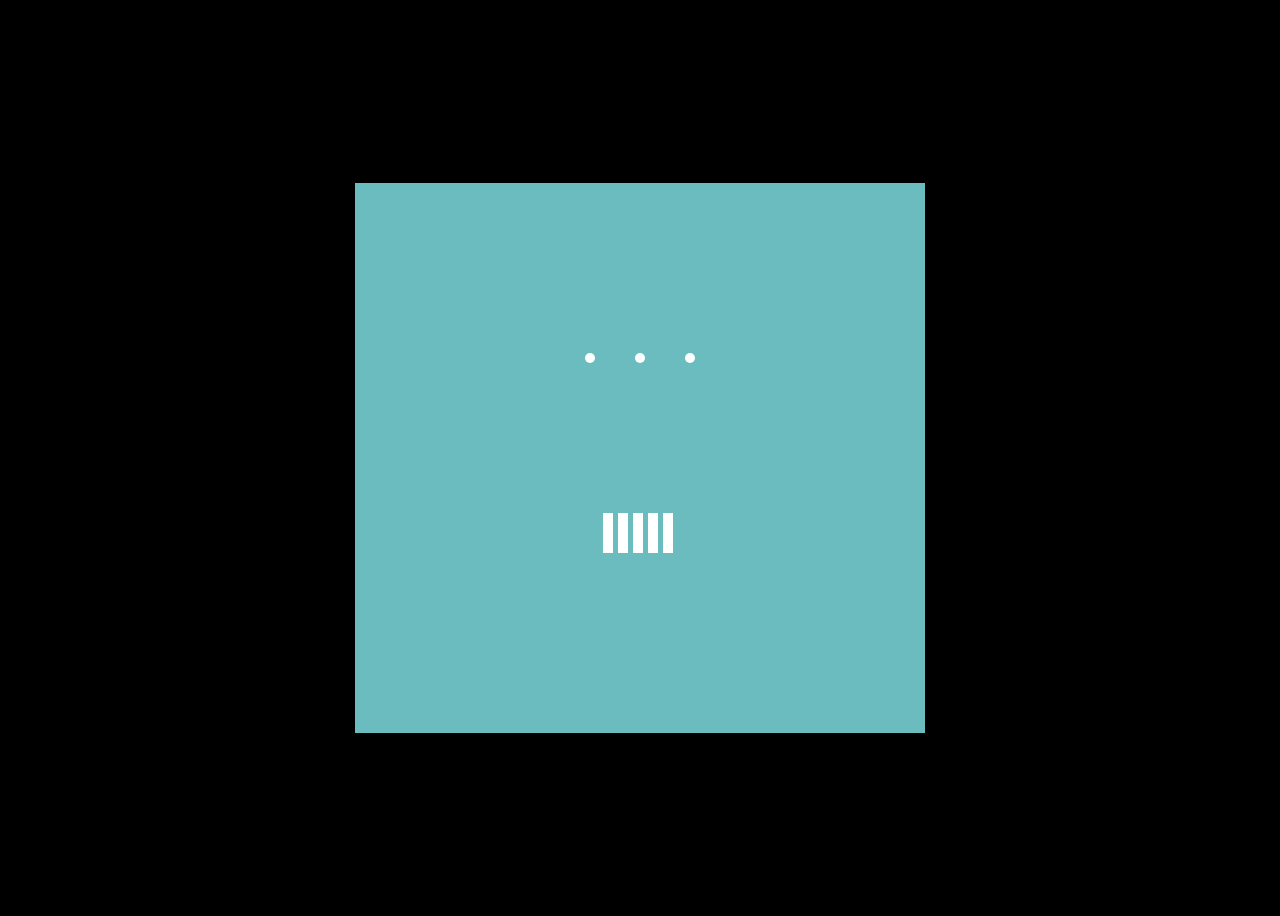
<file: nomadex/ex03.html>
<!DOCTYPE html>
<html lang="en">
<head>
    <meta charset="UTF-8">
    <meta http-equiv="X-UA-Compatible" content="IE=edge">
    <meta name="viewport" content="width=device-width, initial-scale=1.0">
    <title>Document</title>

    <style>
       
        body{
            background-color: #000000;
            display:flex;
            justify-content: center;
           align-items: center;
            height:100vh;
        }
        .all{
            background-color: #6BBCBE;
            width:570PX;
            height:550px;
            display:flex;
            justify-content: center;
            align-items: center;
            flex-direction: column;
        }
        .circle-container
        {
            display:flex;
            justify-content: space-around;
            width:150px;
            height:150px;
            align-items:center;
            animation:super 1.0s ease-in-out infinite;
            
        }
        .circle{
           
            width:10px;
            height:10px;
            border-radius:50%;
            background-color: white;
            
            
        }
        .squre-container{
            width:200px;
            height:200px;
            display:flex;
            justify-content: center;
            align-items: center;
            
        }
        .squre{
            width:10px;
            height:40px;
            margin-right:5px;
            background-color: white;
            animation:super2 1.3s ease-in-out infinite;
        }

      


        

        @keyframes super{
            to{
                transform:rotate(0deg);
            }
            from{
                transform: rotate(180deg);
            }
        }

        @keyframes super2{
            0%{
                transform:scaleY(1.0);
            }
            25%{
                transform:scaleY(2.0);
            }
            50%{
                transform:scaleY(1.0);
            }
            100%{
                transform:scaleY(1.0);
            }
            
          
        }

        .squre:first-child{
            animation-delay: 0.2s;
        }
        .squre:nth-child(2){
            animation-delay: 0.4s;
        }
        .squre:nth-child(3){
            animation-delay:0.6s;
        }
        .squre:nth-child(4){
            animation-delay:0.7s;
        }
        .squre:last-child{
            animation-delay:0.9s;
        }


        

       
       
     
    </style>
</head>
<body>
    <div class="all">
<div class="circle-container">
    <span class="circle"></span>
    <span class="circle"></span>
    <span class="circle"></span>
</div>

<div class="squre-container">

    <span class="squre"></span>
    <span class="squre"></span>
    <span class="squre"></span>
    <span class="squre"></span>
    <span class="squre"></span>
</div>

</div>
</body>
</html>
</file>
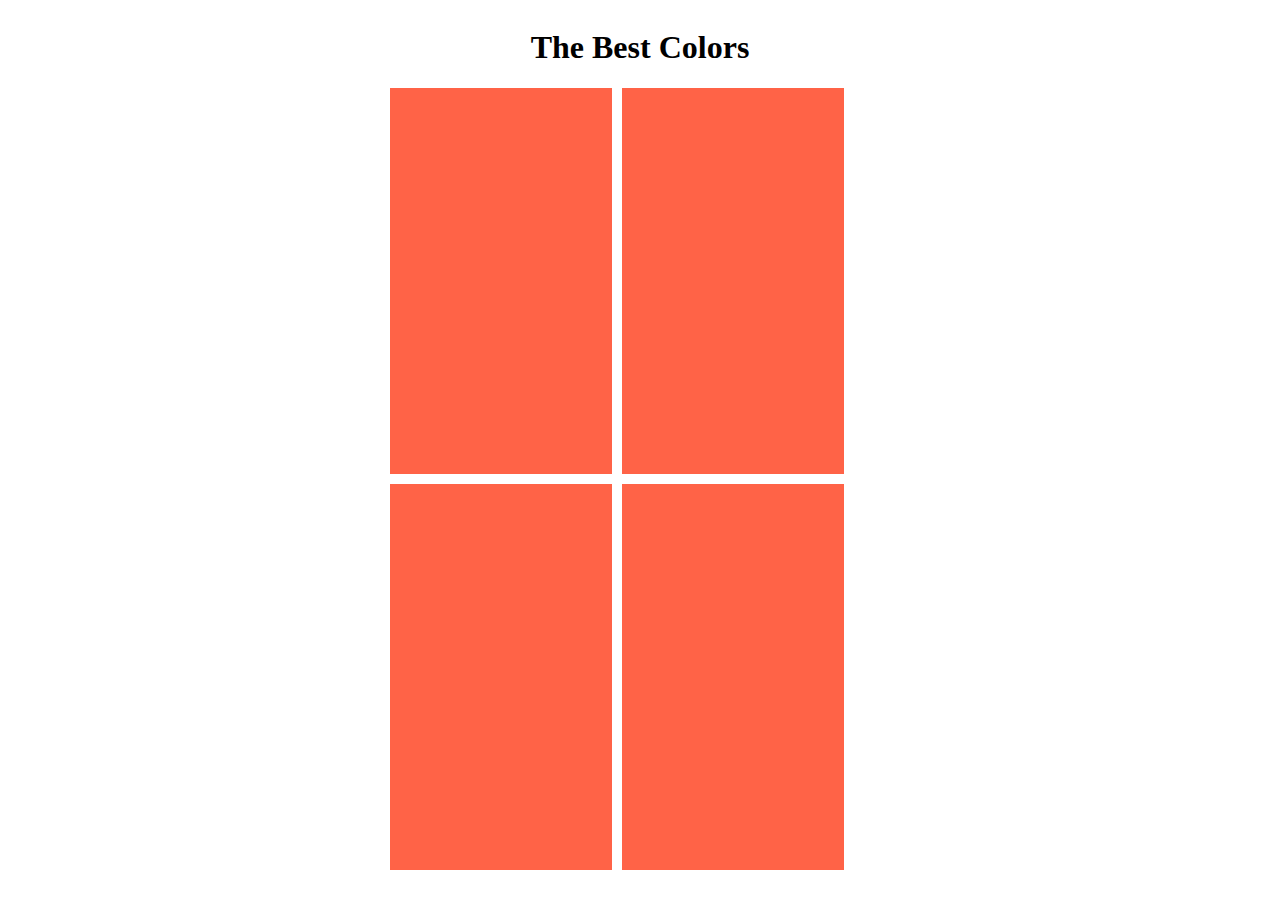
<file: nomadex/noma3.html>
<!DOCTYPE html>
<html lang="en">
<head>
    <meta charset="UTF-8">
    <meta http-equiv="X-UA-Compatible" content="IE=edge">
    <meta name="viewport" content="width=device-width, initial-scale=1.0">
    <title>Document</title>
    <style>
      
   body{
    
        display:flex;
        justify-content: center;
        flex-direction: column;
        align-items: center;
       
    
        
        
   }

  
   
   h1{
       text-align:center;
   }
   main{
       display:flex;
       flex-wrap:wrap;  
       width:500px;
    
   }
  
   .box{
       width:222px;
       height:386px;
       background-color: tomato;
       margin-right:10px;
       margin-bottom:10px;
   }
    
    </style>
</head>
<body>
  
<header>
    <h1>The Best Colors</h1>
</header>


   <main>
    <div class="box">
        <div class="name tomato"></div>
    </div>
    <div class="box">
        <div class="name teal"></div>
    </div>
    <div class="box">
        <div class="name burlywood"></div>
    </div>
    <div class="box">
        <div class="name teal"></div>
    </div>
</main>
</head>


</body>
</html>
</file>
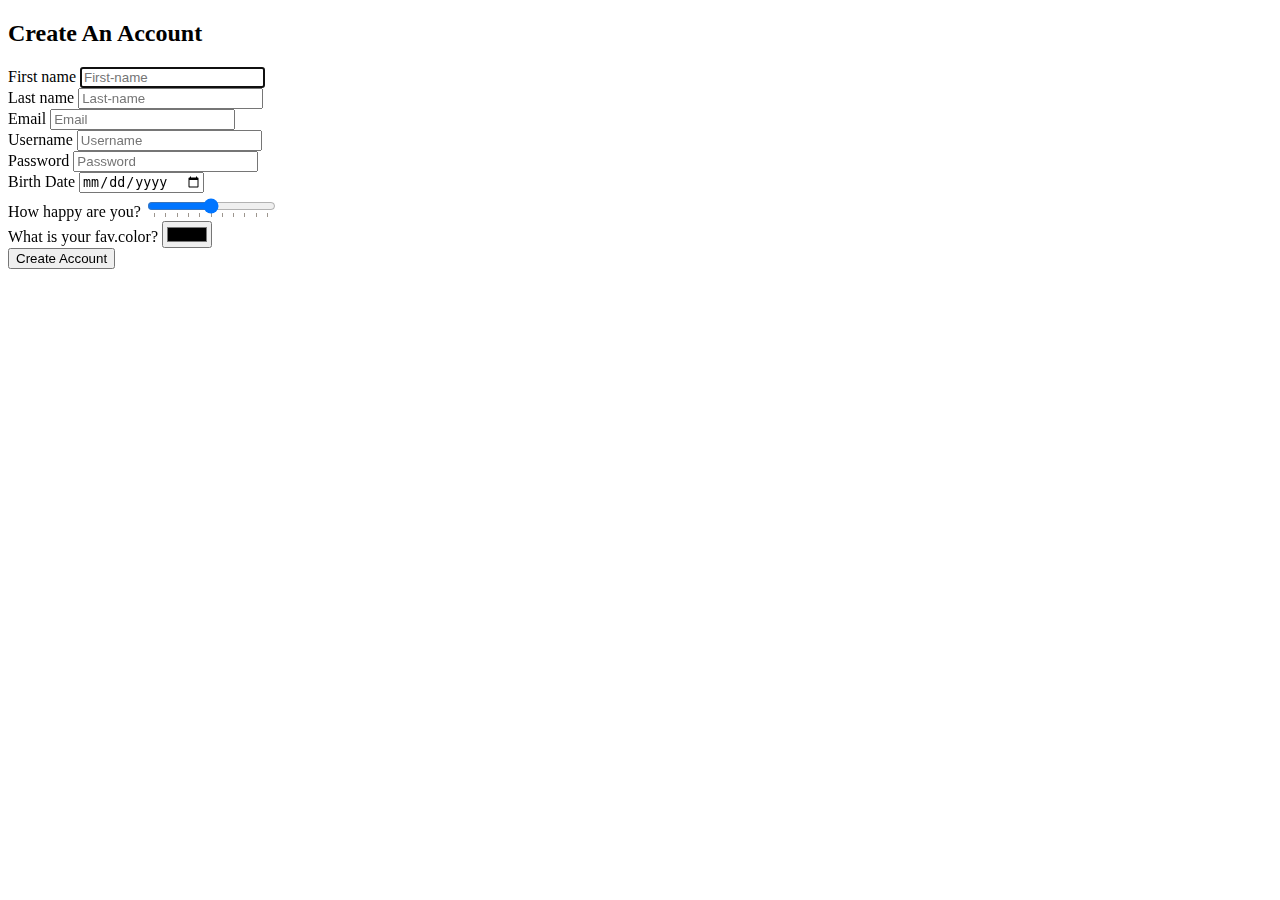
<file: nomadex/nomad1.html>
<!DOCTYPE html>
<html lang="en">
<head>
    <meta charset="UTF-8">
    <meta http-equiv="X-UA-Compatible" content="IE=edge">
    <meta name="viewport" content="width=device-width, initial-scale=1.0">
    <title>Document</title>
</head>
<body>
    
    <h2>Create An Account</h2>
    <form action="">
        <!-- First-name -->
        <label for="First-name">First name</label>
        <input type="text" autofocus id="First-name" placeholder="First-name">
        <br/>
        <!-- Last-name -->
        <label for="Last-name">Last name</label>
        <input type="text" autofocus id="Last-name" placeholder="Last-name">
        <br/>
        <!-- Email -->
        <label for="mail">Email</label>
        <input type="Email" autofocus id="mail" placeholder="Email" >
        <br/>
        <!-- Username -->
        <label for="Username">Username</label>
        <input type="text" autofocus id="Username" placeholder="Username">
        <br/>
        <!-- Password -->
        <label for="password">Password</label>
        <input type="password" autofocus id="password" minlength="10" placeholder="Password">
        <br/>
        <!-- Birth Date -->
        <label for="userdate">Birth  Date</label>
        <input type="date" autofocus id="userdate"placeholder="yyyy/mm/dd">
        <br/>
        <!-- range  -->
        <label for="range">How happy are you?</label>
        <input type="range" list="rangesize">
        <datalist id="rangesize">
            <option value="0"></option>
            <option value="10"></option>
            <option value="20"></option>
            <option value="30"></option>
            <option value="40"></option>
            <option value="50"></option>
            <option value="60"></option>
            <option value="70"></option>
            <option value="80"></option>
            <option value="90"></option>
            <option value="100"></option>
        </datalist>
        <br/>
        <!-- Color -->
        <label for="color">What is your fav.color?</label>
        <input type="color" autofocus id="color">
        <br/>
        <!-- Account(submit) -->
        <input type="submit" autofocus value="Create Account">
    </form>
</body>
</html>
</file>
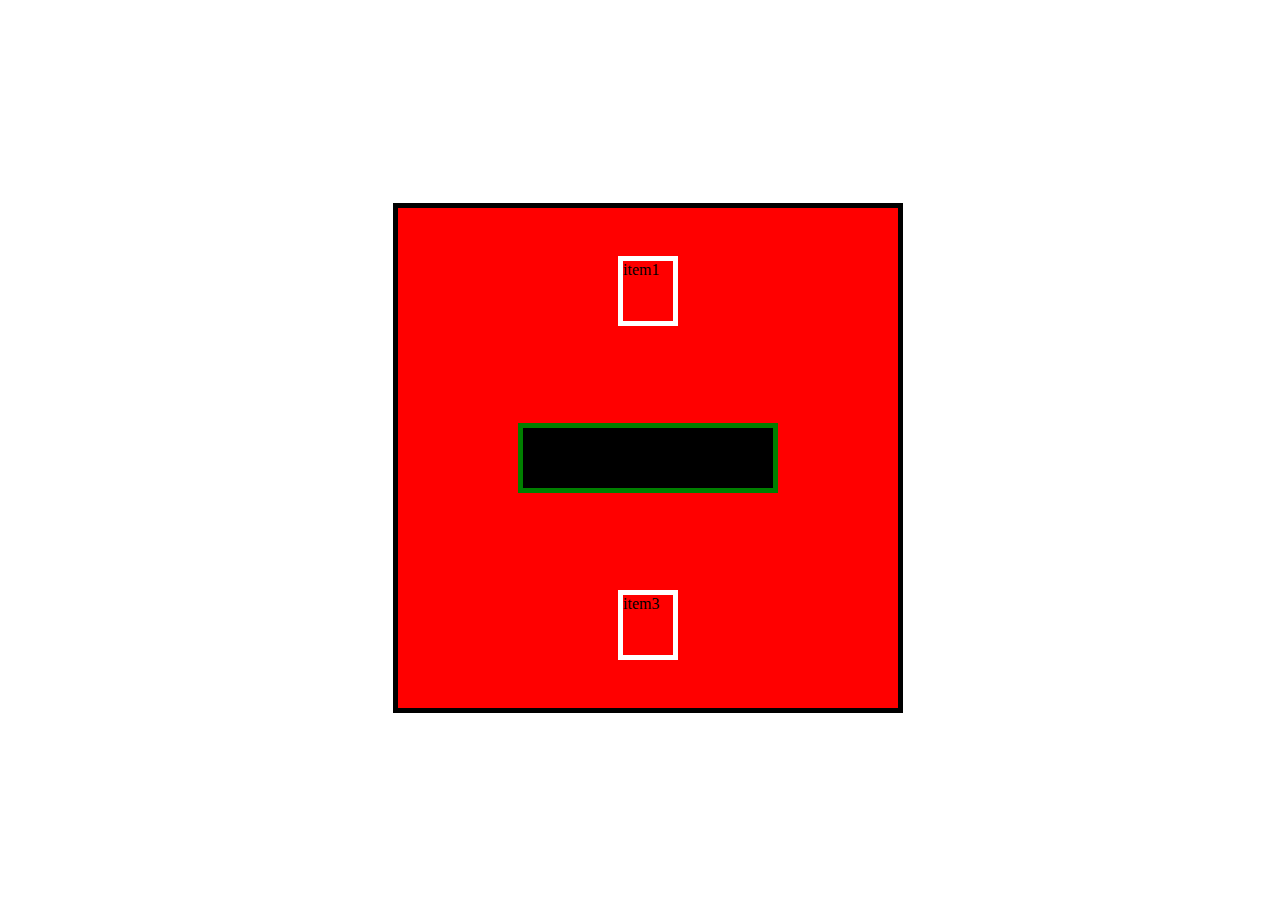
<file: nomadex/nomad2.html>
<!DOCTYPE html>
<html lang="en">
<head>
    <meta charset="UTF-8">
    <meta http-equiv="X-UA-Compatible" content="IE=edge">
    <meta name="viewport" content="width=device-width, initial-scale=1.0">
    <title>Document</title>
    

    <style>

        body{
            height:100vh;
        }

        .box{
            width:100vw;
            height:100vh;
          
            display:flex;
            justify-content: center;
            align-items: center;
        }
        .mini-box{
            width:500px;
            height:500px;
            background-color: red;
            border:5px solid black;
            display:flex;
            justify-content: space-around;
            align-items: center;
            flex-direction: column;
        }
        .itmes1{
            width:50px;
            height:60px;
            border:5px solid white;s
            

        }
        .itmes{
            width:250px;
            height:60px;

            background-color: black;
            border:5px solid green;
            
        }
        
      
    </style>
</head>
<body>

<div class="box">
    <div class="mini-box">
    <div class="itmes1">item1</div>
    <div class="itmes">item2</div>
    <div class="itmes1">item3</div>
</div>
</div>
</body>
</html>
</file>
